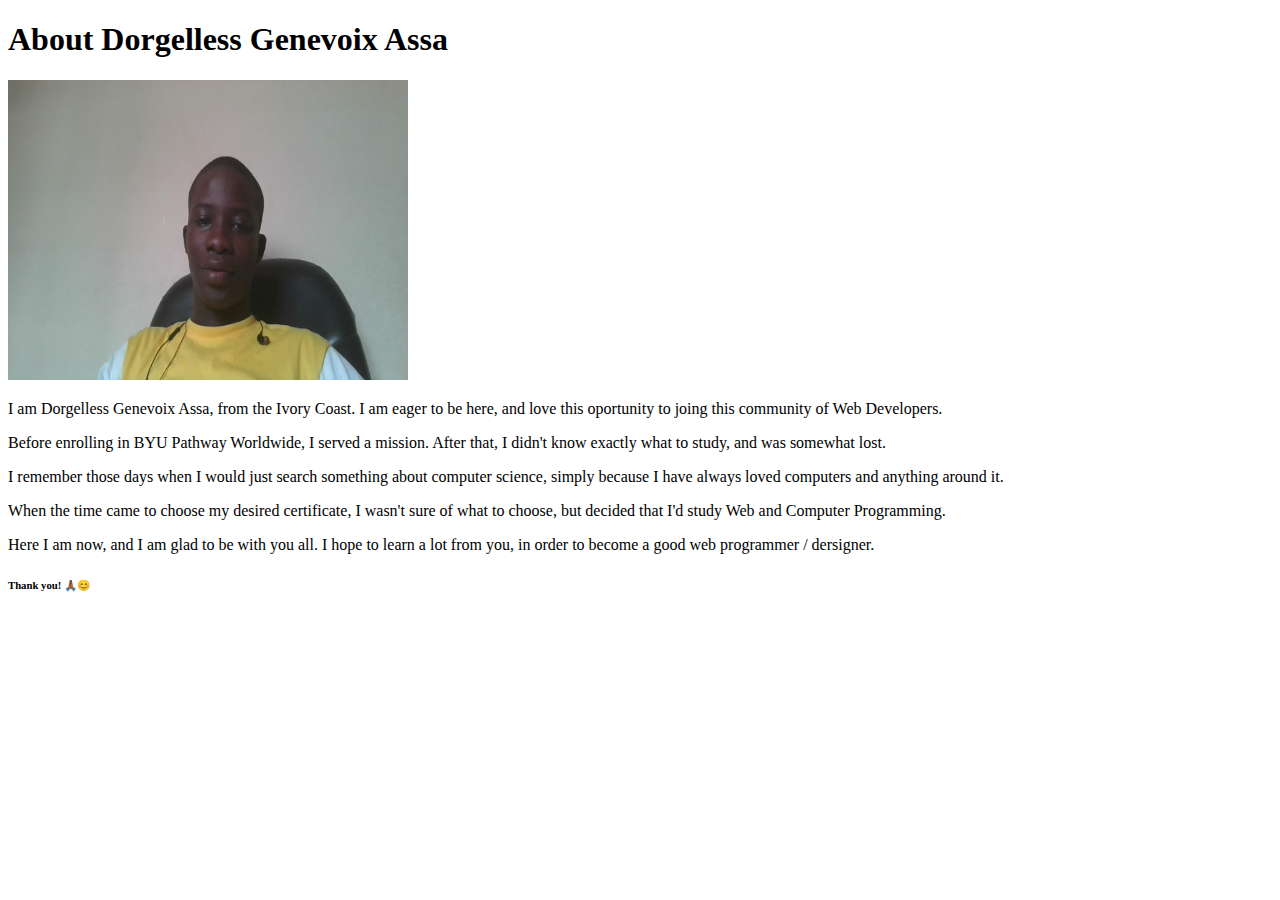
<file: aboutme/index.html>
<!DOCTYPE html>
<html>
  <head>
    <title>About Me</title>
  </head>
  <body>
    <header>
        <nav>
            <a></a>
        </nav>
    </header>
    <main>
        <h1>About Dorgelless Genevoix Assa</h1>
        <img
            src="images/my-image.jpg" height="300" width="400"
            alt="Dorgelless Assa"
        />
        <p>I am Dorgelless Genevoix Assa, from the Ivory Coast. I am eager to be here, and love this oportunity to joing this community of Web Developers.</p>
        <p>Before enrolling in BYU Pathway Worldwide, I served a mission. After that, I didn't know exactly what to study, and was somewhat lost.</p>
        <p>I remember those days when I would just search something about computer science, simply because I have always loved computers and anything around it.</p>
        <p>When the time came to choose my desired certificate, I wasn't sure of what to choose, but decided that I'd study Web and Computer Programming.</p>
        <p>Here I am now, and I am glad to be with you all. I hope to learn a lot from you, in order to become a good web programmer / dersigner.</p>
    </main>
    <footer>
        <p><h6>Thank you! 🙏🏾😊</h6></p>
    </footer>
  </body>
</html>
</file>
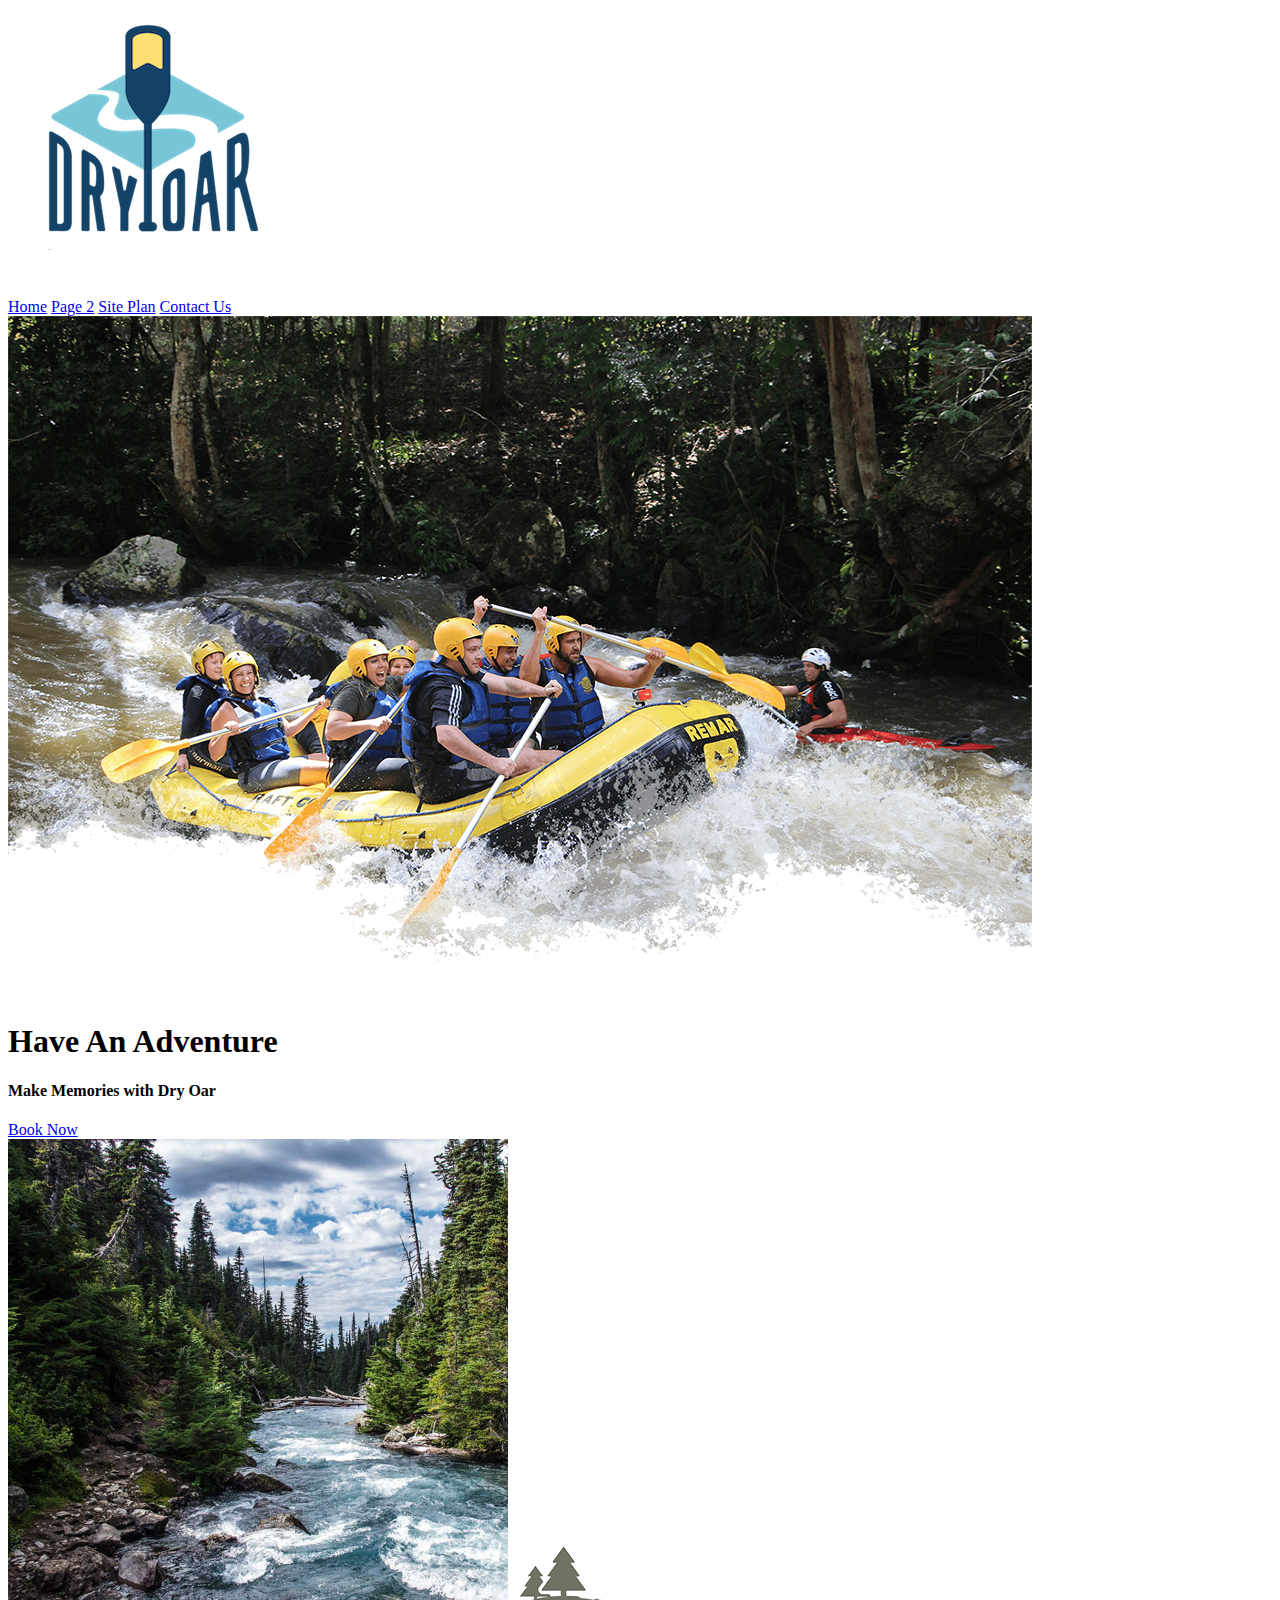
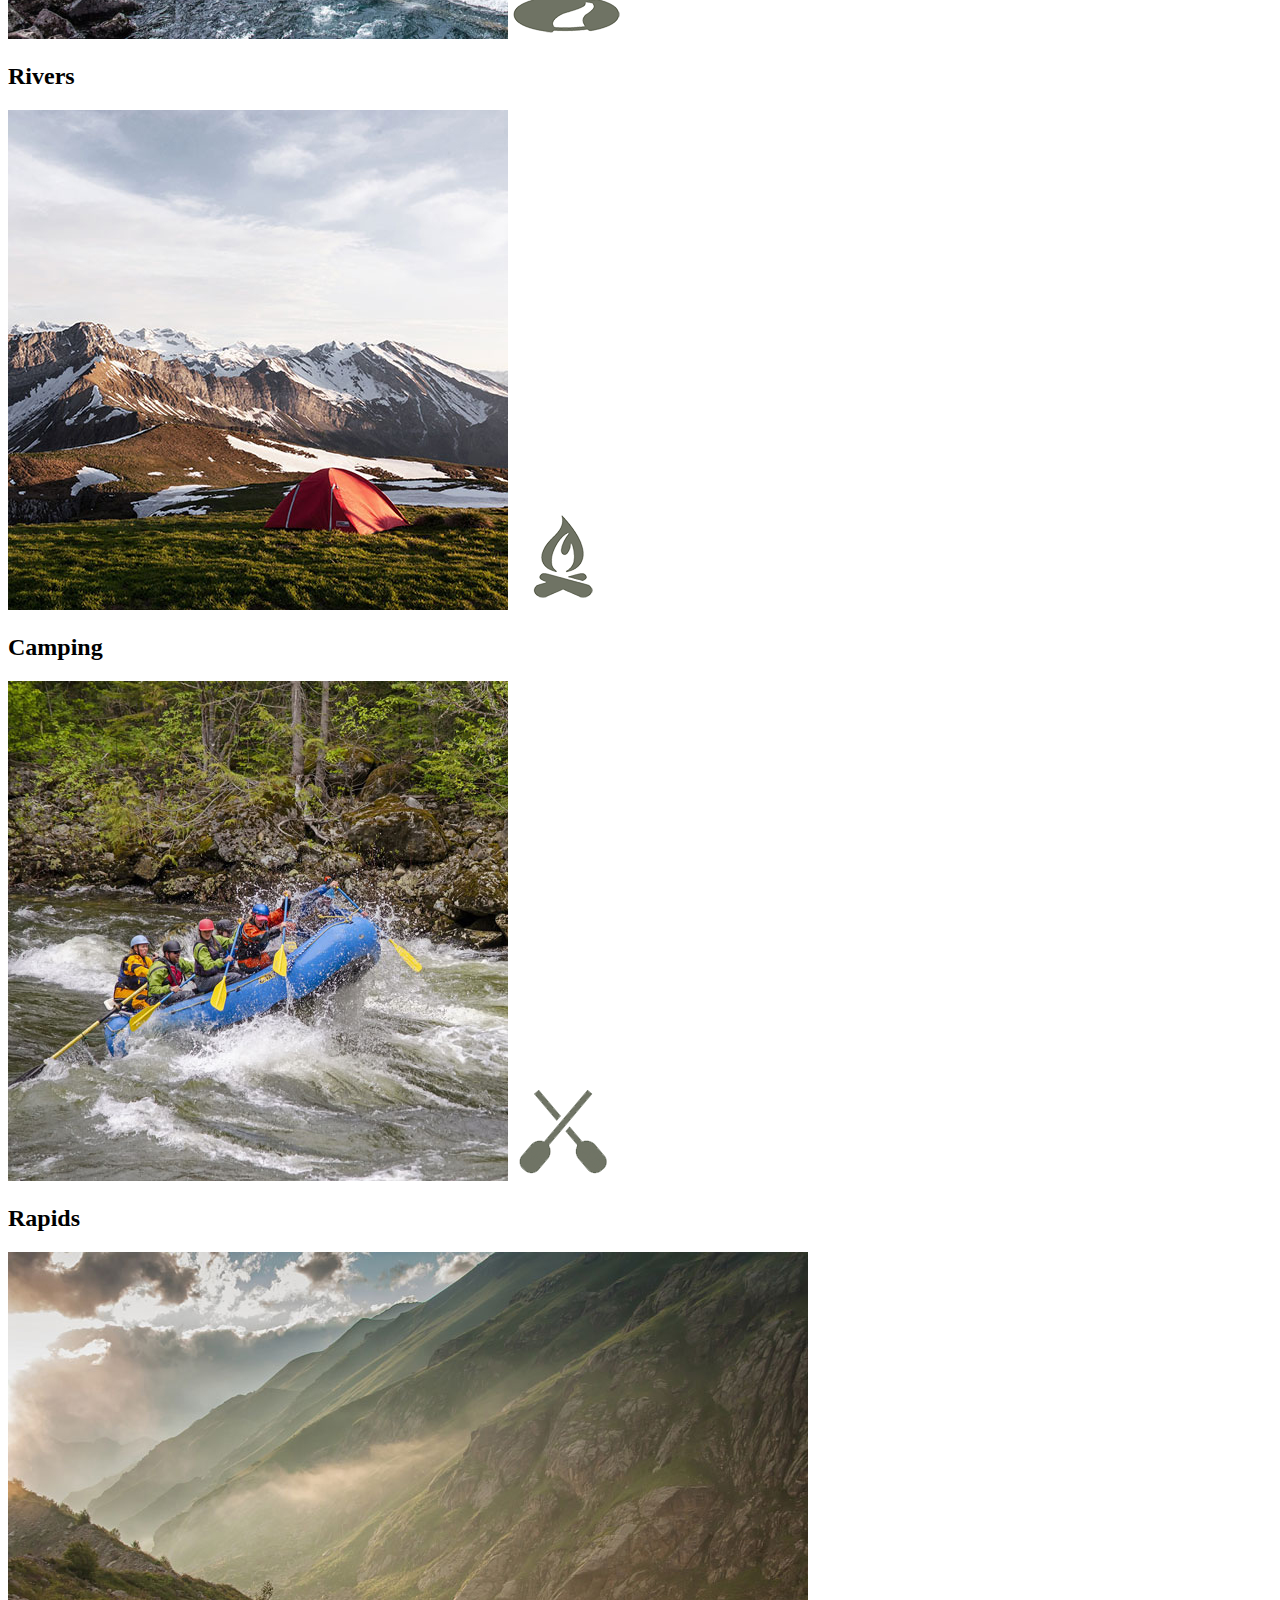
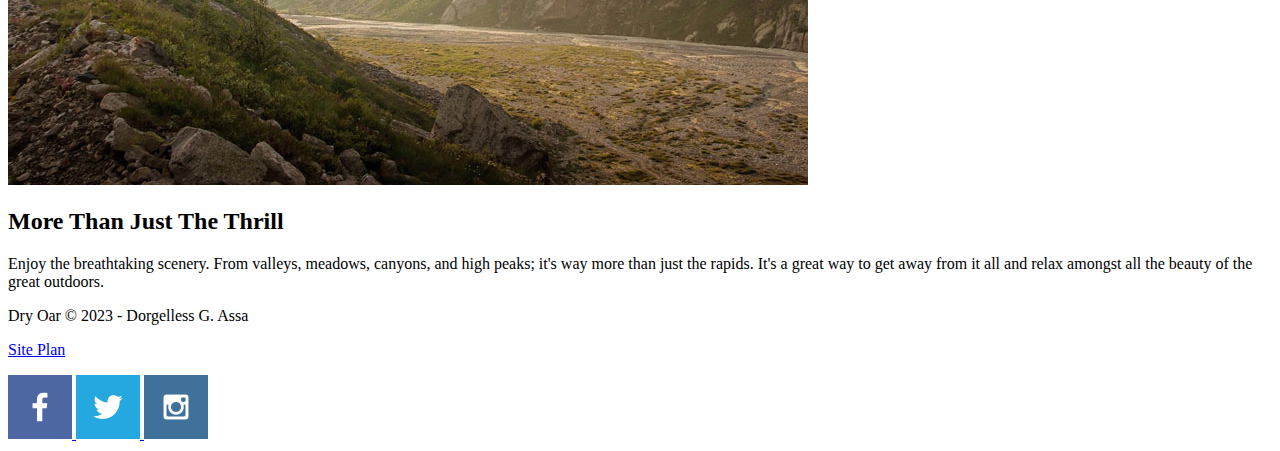
<file: wwr/index.html>
<!DOCTYPE html>
<html lang="en">
<head>
    <meta charset="UTF-8">
    <meta name="viewport" content="width=device-width, initial-scale=1.0">
    <title>Whitewater Rafting Vacations | Dry Oar Boating | Home</title>
</head>
<body>
        <header>
            <a id="logo_link" href="index.html">
                <img class="logo" src="images/logo.png" alt="Dry Oar Logo">
            </a>
            <nav>
                <a href="index.html">Home</a>
                <a href="#">Page 2</a>
                <a href="site-plan-rafting.html">Site Plan</a>
                <a href="contactus.html">Contact Us</a>
            </nav>
        </header>
        <div id="hero">
            <div id="hero-box">
                <img id="hero-img" src="images/hero.png" alt="People Enjoying white water rafting">
            <section id="hero-msg">
                <h1 class="home-title">Have An Adventure</h1>
                <h4>Make Memories with Dry Oar</h4>
                <div class="button-box">
                    <a class="book" href="contactus.html">Book Now</a>
            </div>
            </section>
        </div>
        <main class="home-grid">
            <section class="rivers-card">
                <img class="card-img" src="images/rivers.jpg" alt="river in forest">
                <img class="icon" src="images/river_icon.png" alt="river icon">
                <h2>Rivers</h2>
            </section>
            <section class="camping-card">
                <img class="card-img" src="images/camping.jpg" alt="Tents in the mountain">
                <img class="icon" src="images/fire_icon.png" alt="Fire icon">
                <h2>Camping</h2>
            </section>
            <section class="rapids-card">
                <img class="card-img" src="images/rapids.jpg" alt="Rafting boat">
                <img class="Icon" src="images/oars.png" alt="Oars Icon">
                <h2>Rapids</h2>
            </section>
            <img class="mountains" src="images/mountains.jpg" alt="Misty Mountains">
            <section class="msg">
                <h2>More Than Just The Thrill</h2>
                <p>Enjoy the breathtaking scenery. From valleys, meadows, canyons, and high peaks; it's way more than just the rapids. It's a great way to get away from it all and relax amongst all the beauty of the great outdoors.</p>
            </section>
        </main>
        <footer>
            <p>Dry Oar &copy; 2023 - Dorgelless G. Assa</p>
            <p><a href="site-plan-rafting.html">Site Plan</a></p>
            <p><a href="contactus.html"></a></p>
            <div class="social">
                <a href="https://facebook.com">
                    <img src="images/facebook.png" alt="Facebook Icon">
                </a>
                <a href="https://twitter.com">
                    <img src="images/twitter.png" alt="Twitter Icon">
                </a>
                <a href="https://instagram.com">
                    <img src="images/instagram.png" alt="Instagram Icon">
                </a>
            </div>
        </footer>
</body>
</html>
</file>
